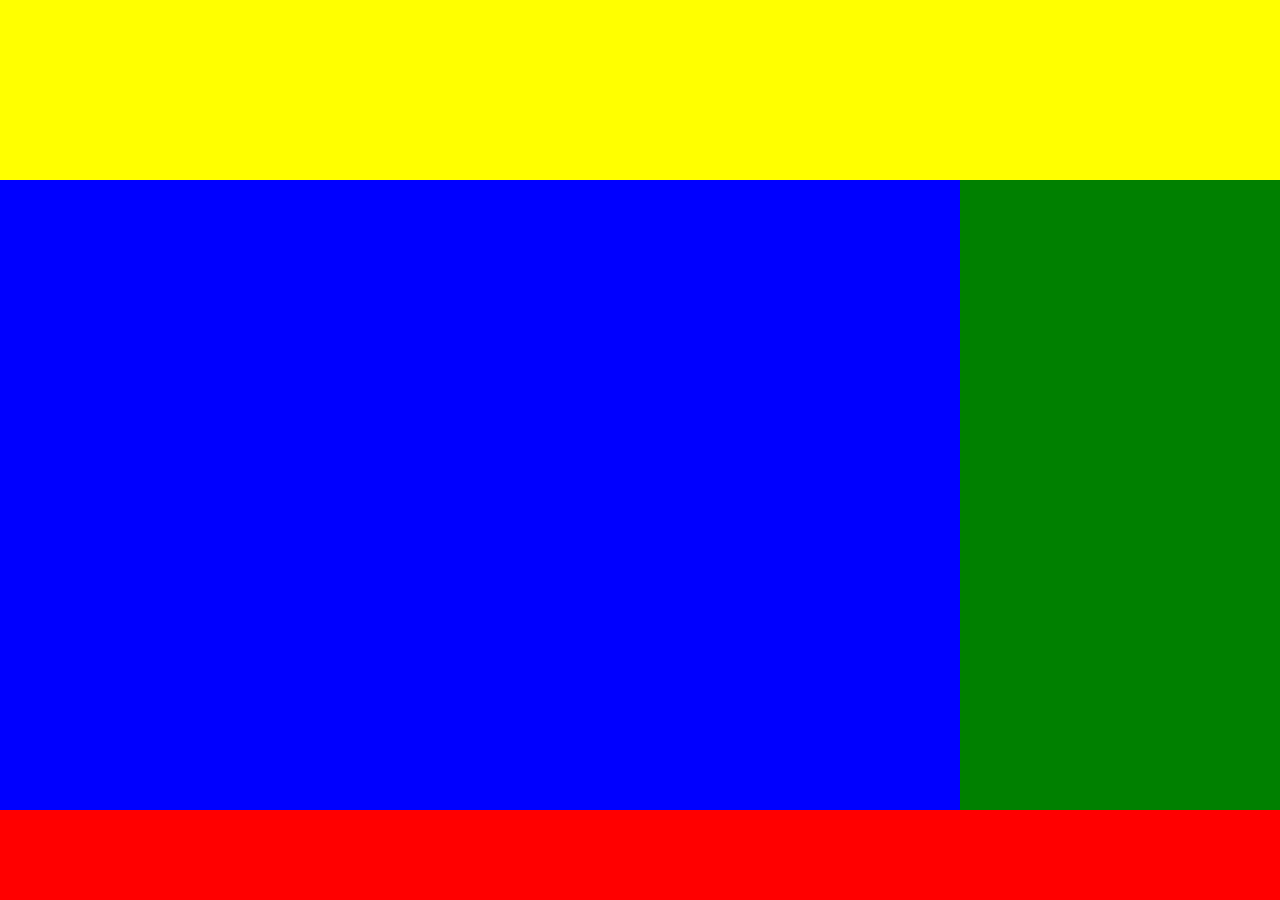
<file: index.html>
<!DOCTYPE html>
<html lang="en">
<head>
    <meta charset="UTF-8">
    <meta http-equiv="X-UA-Compatible" content="IE=edge">
    <meta name="viewport" content="width=device-width, initial-scale=1.0">
    <title>Grid Layout</title>

    <link rel="stylesheet" href="style.css">
</head>
<body>
    <div class="container">
        <header></header>
        <main></main>
        <aside></aside>
        <footer></footer>
    </div>
    
</body>
</html>
</file>
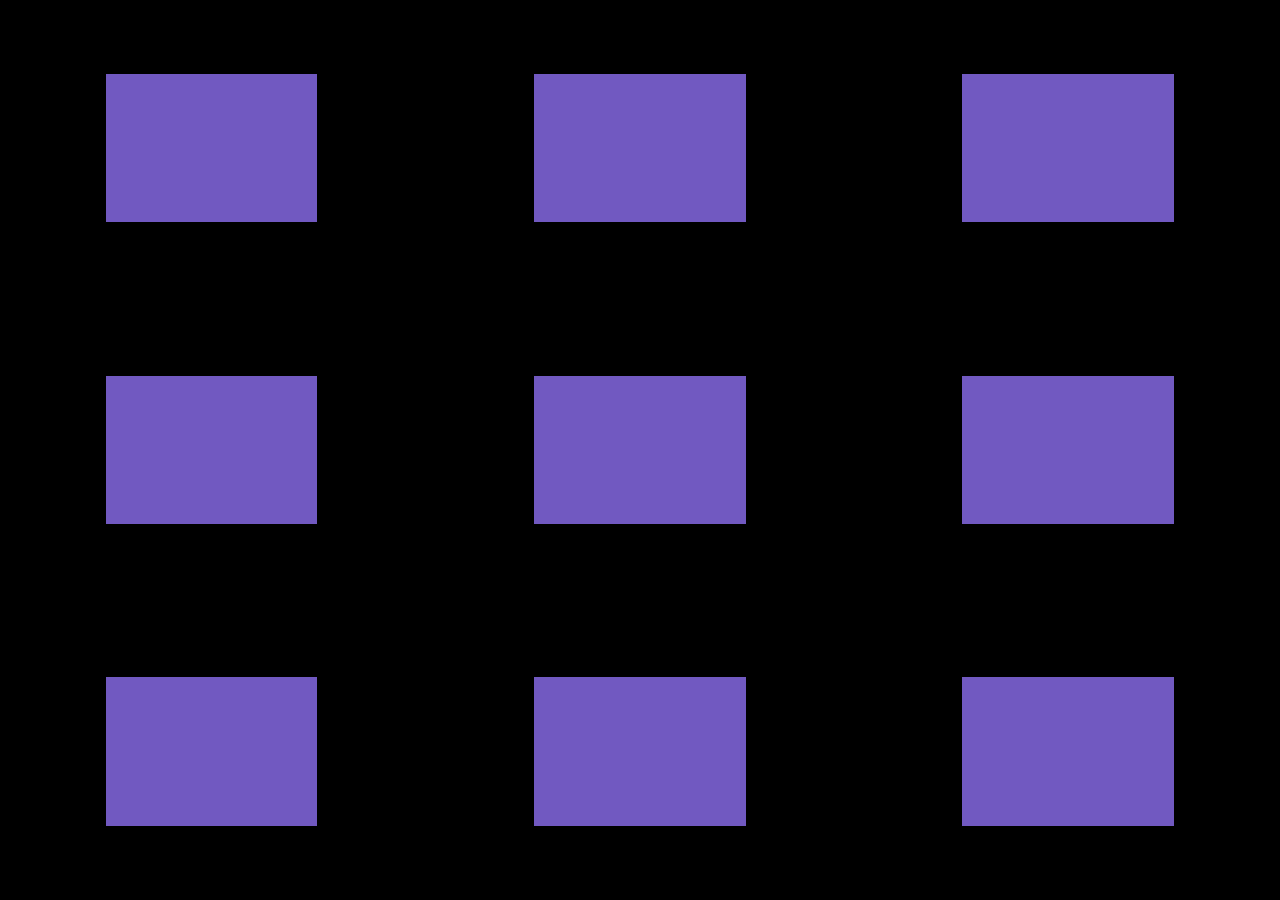
<file: alinhamentos.html>
<!DOCTYPE html>
<html lang="en">
<head>
    <meta charset="UTF-8">
    <meta http-equiv="X-UA-Compatible" content="IE=edge">
    <meta name="viewport" content="width=device-width, initial-scale=1.0">
    <title>Grid Layout</title>

    <link rel="stylesheet" href="alinhamentos.css">
</head>
<body>
    <div class="container">
        <div></div>
        <div></div>
        <div></div>
        <div></div>
        <div></div>
        <div></div>
        <div></div>
        <div></div>
        <div></div>
    </div>
    
</body>
</html>
</file>
<file: style.css>
html, body {
    margin: 0;
    padding: 0;
    box-sizing: border-box;
    background: #7159c1;
}

.container {
    display: grid;
    grid-template-columns: 3fr 1fr;
    grid-template-rows: 20vh 70vh 10vh;
    grid-template-areas: "h h" " m a" " f f";
}

header {
    grid-area: h;
    background: yellow;
}

main {
    grid-area: m;
    background: blue;   
}

aside {
    grid-area: a;
    background: green;
}

footer {
    grid-area: f;
    background: red; 
}
</file>
<file: alinhamentos.css>
html, body {
    margin: 0;
    padding: 0;
    box-sizing: border-box;
    background: #7159c1;
    width: 100%;
    height: 100%;
}

.container {
    background: black;
    width: 100vw;
    height: 100vh;

    display: grid;
    grid-template-columns: 1fr 1fr 1fr;
    grid-template-rows: 1fr 1fr 1fr;

    justify-items: center;
    align-items: center;

    grid-gap: 5px;
}

.container > div {
    background: #7159c1;
    width: 50%;
    height: 50%;
}
</file>
